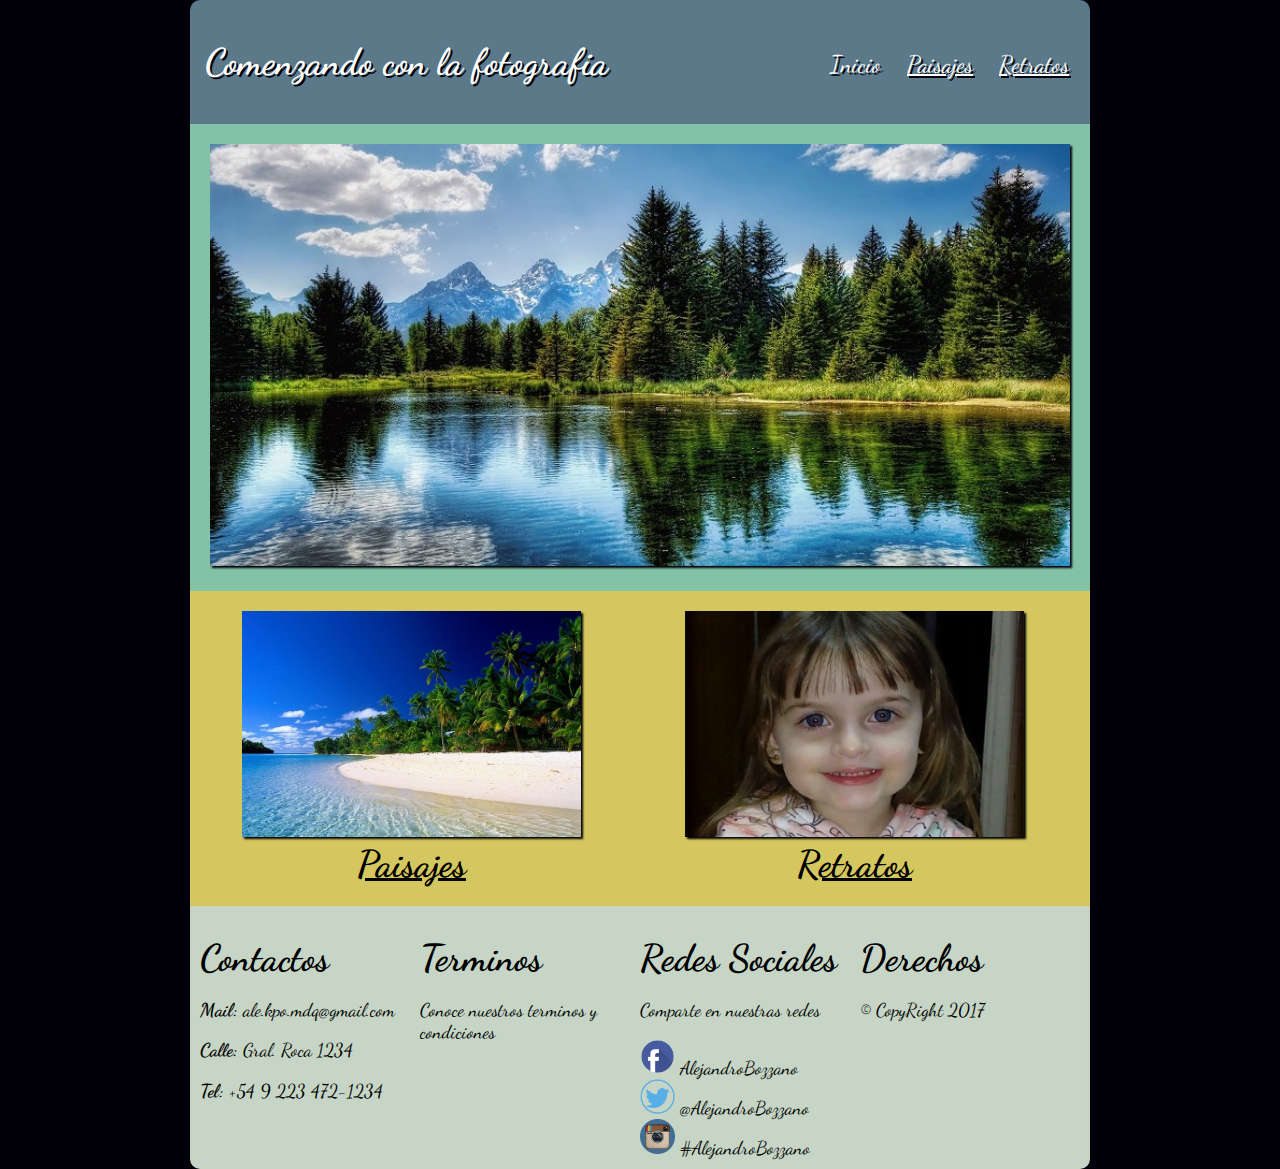
<file: index.html>
<!DOCTYPE html>
<html>
  <head>
	<title>Comenzando con la Fotografia</title>
	<meta charset="utf-8">
	<meta name="viewport" content="width=device-width, user-scalable=no, initial-scale=1.0, maximum-scale=1.0">
  <link rel="stylesheet" type="text/css" href="css/estilos.css">
  <link href="https://fonts.googleapis.com/css?family=Dancing+Script" rel="stylesheet">
  </head>
  <body>
    <div id="contenido">
      <!--Header-->
      <header>
        <div id="Titulo">
          <h1>Comenzando con la fotografia</h1>
        </div>
        
        <div id="Menu">
            <a href="index.html" lang="activo">Inicio</a>
            <a href="Paisajes.html" >Paisajes</a>
            <a href="retratos.html" >Retratos</a>  
        </div>
      </header> 
      <!--Section - Imagen Central-->
      <section id="Central">
        <img src="images/imagen1.jpg">
      </section>
      <!--Section - Imagen Secundaria-->
    	<section id="Secundaria">
        <div class="Paisajes">
          <a href="Paisajes.html" >
            <img src="images/Paisaje.jpg">
          </a> 
          <h1>Paisajes</h1>
        </div>
        <div class="Retratos">
          <a href="retratos.html" >
            <img src="images/Retrato.jpg">
          </a>
          <h1>Retratos</h1>
        </div>
      </section>
    	 <!-- Footer - Informacion de Contacto -->
    	<footer>
          <div>
            <h2>Contactos</h2>
            <p><strong>Mail:</strong> ale.kpo.mdq@gmail.com</p>
            <p><strong>Calle:</strong> Gral. Roca 1234</p>
            <p><strong>Tel:</strong> +54 9 223 472-1234</p>
          </div>
          <div>
            <h2>Terminos</h2>
            <p>Conoce nuestros terminos y condiciones</p>
          </div>
          <div>
            <h2>Redes Sociales</h2>
            <p>Comparte en nuestras redes</p>
            <img src="images/icon_f.png"><span> AlejandroBozzano</span></br>
            <img src="images/icon_t.png"><span> @AlejandroBozzano</span></br>
            <img src="images/icon_i.png"><span> #AlejandroBozzano</span></br>
          </div>
          <div>
            <h2>Derechos</h2>
            <p>© CopyRight 2017</p>
          </div>
     	</footer>
      
    </div>
  </body>
</html
</file>
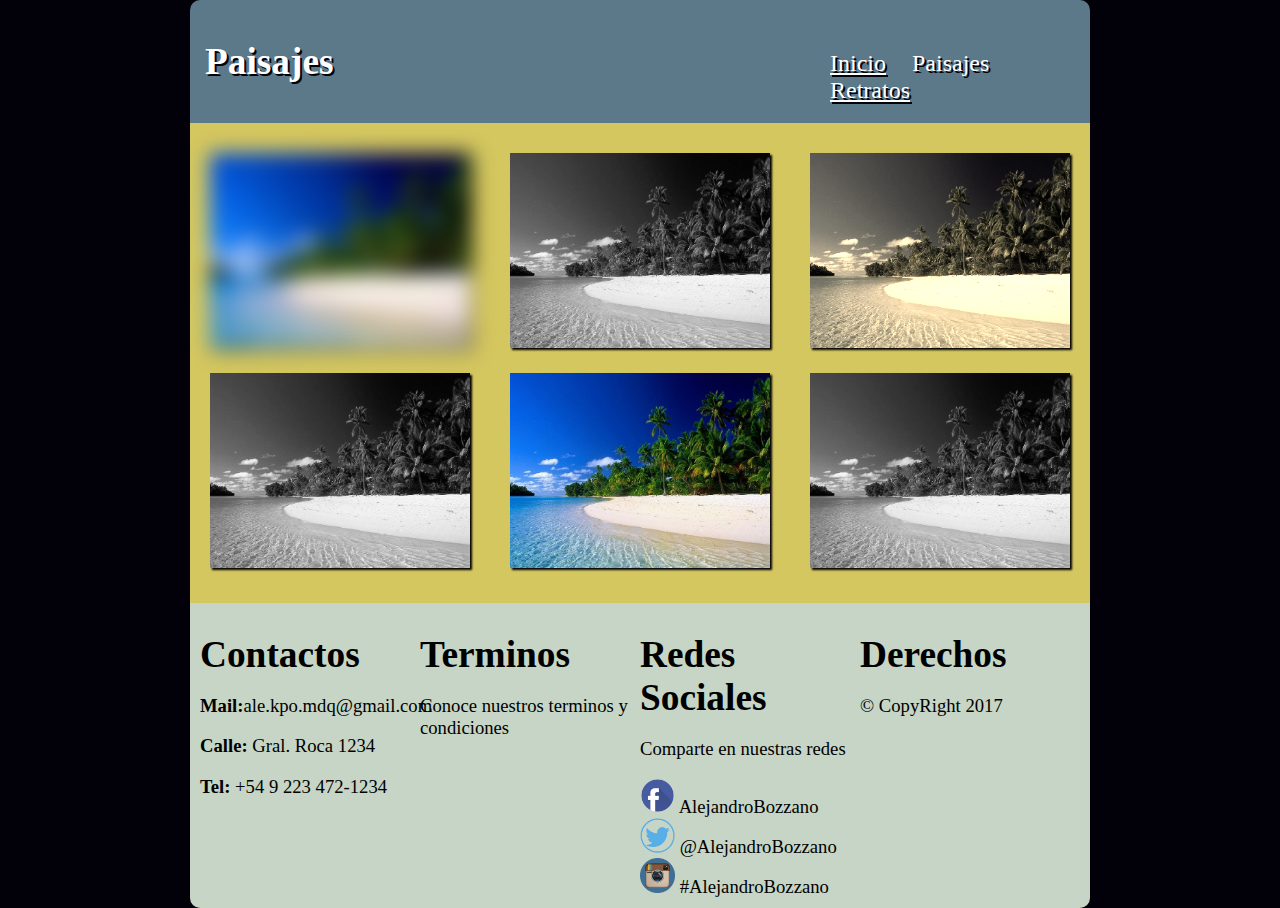
<file: paisajes.html>
<!DOCTYPE html>
<html>
  <head>
	<title>Paisajes</title>
	<meta charset="utf-8">
  <meta name="viewport" content="width=device-width, user-scalable=no, initial-scale=1.0, maximum-scale=1.0">

  <link rel="stylesheet" type="text/css" href="css/estilos.css">
  </head>
  <body>
    <div id="contenido">
  	<!--Header-->
      <header>
        <div id="Titulo">
          <h1>Paisajes</h1>
        </div>
        
        <div id="Menu">
            <a href="index.html" >Inicio</a>
            <a href="Paisajes.html" lang="activo">Paisajes</a>
            <a href="retratos.html" >Retratos</a>  
        </div>
      </header> 
      <!--Seccion Paisajes Multiples-->
  	 	<section id="Secundaria">
          <div class="colSec">
            <img src="./images/Paisaje.jpg" class="img_1" />
          </div>
          <div class="colSec">
            <img src="./images/Paisaje.jpg" class="img_2" />
          </div>
          <div class="colSec">
            <img src="./images/Paisaje.jpg" class="img_3" />
          </div>
          <div class="colSec">
            <img src="./images/Paisaje.jpg" class="img_4" />
          </div>
          <div class="colSec">
            <img src="./images/Paisaje.jpg" class="img_5" />
          </div>
          <div class="colSec">
            <img src="./images/Paisaje.jpg" class="img_6" />
          </div>
        </section>

  	
       <!-- Footer - Informacion de Contacto -->
      <footer>
          <div>
            <h2>Contactos</h2>
            <p><strong>Mail:</strong>ale.kpo.mdq@gmail.com</p>
            <p><strong>Calle:</strong> Gral. Roca 1234</p>
            <p><strong>Tel:</strong> +54 9 223 472-1234</p>
          </div>
          <div>
            <h2>Terminos</h2>
            <p>Conoce nuestros terminos y condiciones</p>
          </div>
          <div>
            <h2>Redes Sociales</h2>
            <p>Comparte en nuestras redes</p>
            <img src="images/icon_f.png"><span> AlejandroBozzano</span></br>
            <img src="images/icon_t.png"><span> @AlejandroBozzano</span></br>
            <img src="images/icon_i.png"><span> #AlejandroBozzano</span></br>
          </div>
          <div>
            <h2>Derechos</h2>
            <p>© CopyRight 2017</p>
          </div>
      </footer>
    </div>
  </body>
</html
</file>
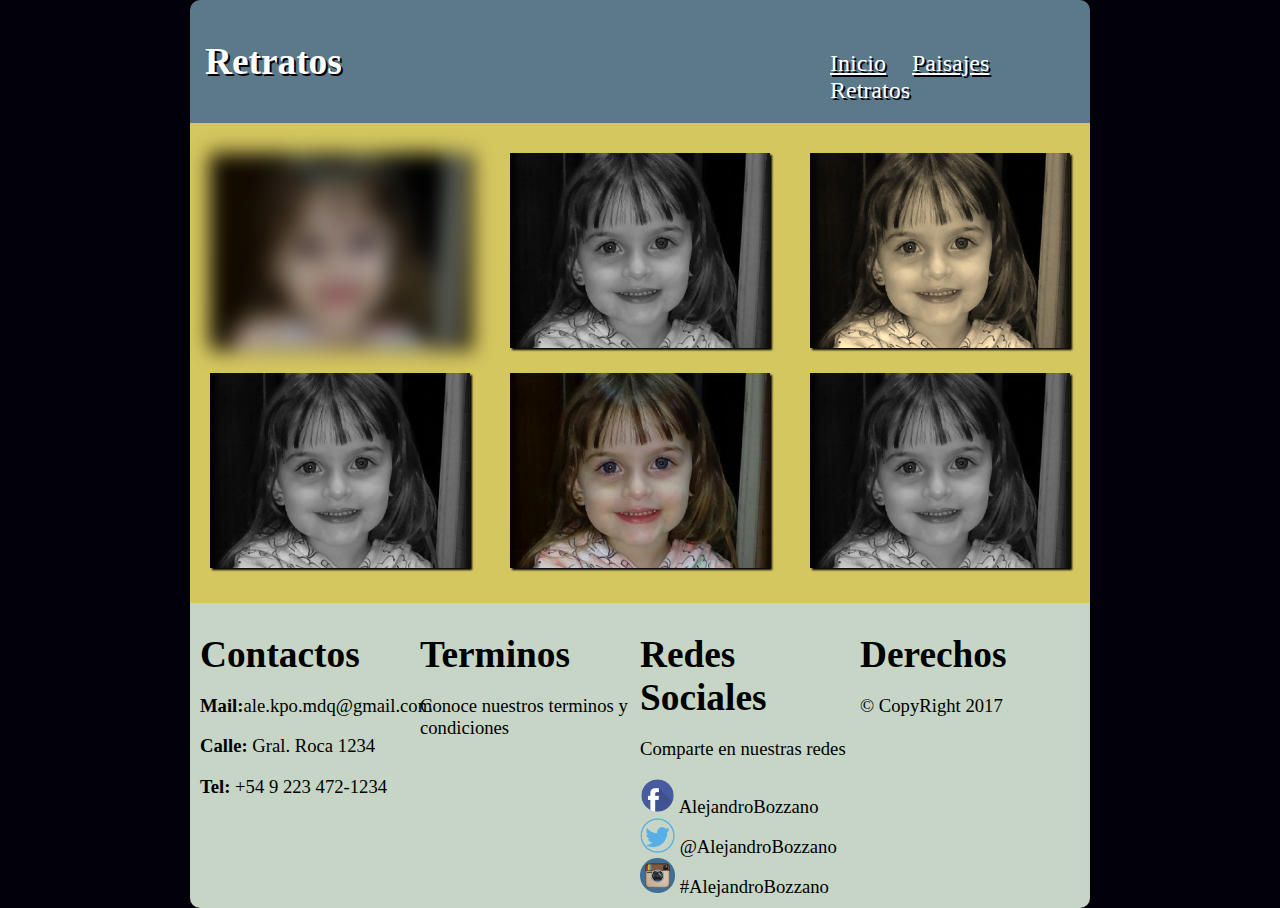
<file: retratos.html>
<!DOCTYPE html>
<html>
  <head>
	<title>Retratos</title>
	<meta charset="utf-8">
  <meta name="viewport" content="width=device-width, user-scalable=no, initial-scale=1.0, maximum-scale=1.0">

  <link rel="stylesheet" type="text/css" href="css/estilos.css">
  </head>
  <body>
    <div id="contenido">
    	<!--Header-->
      <header>
        <div id="Titulo">
          <h1>Retratos</h1>
        </div>
        
        <div id="Menu">
            <a href="index.html" >Inicio</a>
            <a href="Paisajes.html" >Paisajes</a>
            <a href="retratos.html" lang="activo">Retratos</a>  
        </div>
      </header> 
      <!--Seccion Retratos Multiples-->
      <section id="Secundaria">
          <div class="colSec">
            <img src="./images/Retrato.jpg" class="img_1" />
          </div>
          <div class="colSec">
            <img src="./images/Retrato.jpg" class="img_2" />
          </div>
          <div class="colSec">
            <img src="./images/Retrato.jpg" class="img_3" />
          </div>
          <div class="colSec">
            <img src="./images/Retrato.jpg" class="img_4" />
          </div>
          <div class="colSec">
            <img src="./images/Retrato.jpg" class="img_5" />
          </div>
          <div class="colSec">
            <img src="./images/Retrato.jpg" class="img_6" />
          </div>
        </section>
      <!-- Footer - Informacion de Contacto -->
      <footer>
          <div>
            <h2>Contactos</h2>
            <p><strong>Mail:</strong>ale.kpo.mdq@gmail.com</p>
            <p><strong>Calle:</strong> Gral. Roca 1234</p>
            <p><strong>Tel:</strong> +54 9 223 472-1234</p>
          </div>
          <div>
            <h2>Terminos</h2>
            <p>Conoce nuestros terminos y condiciones</p>
          </div>
          <div>
            <h2>Redes Sociales</h2>
            <p>Comparte en nuestras redes</p>
            <img src="images/icon_f.png"><span> AlejandroBozzano</span></br>
            <img src="images/icon_t.png"><span> @AlejandroBozzano</span></br>
            <img src="images/icon_i.png"><span> #AlejandroBozzano</span></br>
          </div>
          <div>
            <h2>Derechos</h2>
            <p>© CopyRight 2017</p>
          </div>
      </footer>
    </div>
  </body>
</html
</file>
<file: css/estilos.css>
body{
	font-family: "Dancing Script";
	width: 100%;	
	font-size: 14pt;
	padding: 0px;
	margin: 0;
	background-color: #02010a;
}
#contenido{
	width: 900px;
	margin: 0 auto;
    min-height: 200px;
}
/*GENERAL*/
img{
	box-shadow: 2px 2px 2px #02010a;	
	width: 100%;
}
/*HEADER*/
header{
	color: white;
	background-color: #5b7989;
	border-radius: 10px 10px 0px 0px;
	animation-name:inicio;
	animation-duration: 1s;
	text-shadow: 2px 2px #02010a;
	 padding: 15px 0;
	display: flex;
  	display: -webkit-flex;
  	flex-flow: row wrap;
  	-webkit-flex-flow: row wrap;
}
@keyframes inicio{
    0%   {margin-top:150%;}
    60%  {margin-top:-5%;}
    100% {margin-top:0%;}
}
#Titulo{
  	width: 70%;
    text-indent: 15px;
 }
#Menu{
	width: 30%;
    font-size: 18pt;
    padding: 35px 0 0 0;
}
#Menu a{
  color: #fff;
  padding: 5px 10px;
}

*:lang(activo){
	text-decoration: none;
}

/*SECTIONS*/
#Central{
	background-color: #82c3a6;
	padding: 20px;
	top: 0px;
}
#Central img{
	width: 100%;
}
#Secundaria{
	display: flex;
	display: -webkit-flex;
	flex-flow: row wrap;
  	-webkit-flex-flow: row wrap;
	background-color: #d5c75f;
	padding: 20px 0;
	min-height: 100px;
}
#Secundaria .Paisajes{
	width: 47%;
	margin: 0 10px;
	text-align: center;
}
#Secundaria .Retratos{
	width: 47%;
	margin: 0 10px;
	text-align: center;
}
#Secundaria img{
	width: 80%;
	min-height: 195px;
	min-width: 260px;
	-webkit-transition: webkit-transform 1s, box-shadow 1s; /* Safari */
    transition: transform 1s, box-shadow 1s;
}
#Secundaria h1{
	font-size: 2em;
	margin: 0;
	text-decoration: underline;
}
#Secundaria .Paisajes img:hover{
    -webkit-transform: rotate(10deg); /* Chrome, Safari, Opera */
    transform: rotate(10deg);
    box-shadow: 2px 2px 2px #82c3a6;
}
#Secundaria .Retratos img:hover{
    -webkit-transform: translate(5px,20px); /* Chrome, Safari, Opera */
    transform: translate(20px,-5px);
    box-shadow: 2px 2px 2px #82c3a6;
}

/*FOOTER*/
footer{
	padding: 10px;
	
	display: flex;
	display: -webkit-flex;
	 flex-flow: row wrap;
  	-webkit-flex-flow: row wrap;
	
	background-color: #C6d5c5;
	border-radius: 0 0 10px 10px;
}
footer div{
	width: 25%;
	box-sizing: border-box;
}
footer h2{
	margin-top: 20px;
	margin-bottom: 0px;
	font-size: 2em;
	font-weight: 100%;
}
footer div img{
	width: 35px;
	height:35px;
	box-shadow: none;
}
footer div span{
	top:50%;
}

/*Paisajes - Retratos*/
.colSec{
  width: 33.33%;
  text-align: center;
  box-sizing: border-box;
  padding: 10px;
}
.img_1{
  -webkit-filter:blur(10px);
}
.img_2{
  -webkit-filter:grayscale(100%);
}
.img_3{
  -webkit-filter:sepia(90%);
}
.img_4{
  -webkit-filter:grayscale(100%);
}
.img_5{

}
.img_6{
  -webkit-filter:grayscale(100%);
}

/*MEDIA QUERYS*/

@media only screen and (max-width: 900px){
	#contenido{
			width: 100%;
			margin: 0 auto;
	}
	#Menu, #Titulo{
	    width: 100%;
	    text-align: center;
	}
	#Secundaria .Retratos{
	    width: 100%;
	}
	#Secundaria .Paisajes{
		width: 100%;
	}
	 .colSec{
    width: 100%;
  }
	footer div{
	    width: 100%;
	}
}
</file>
